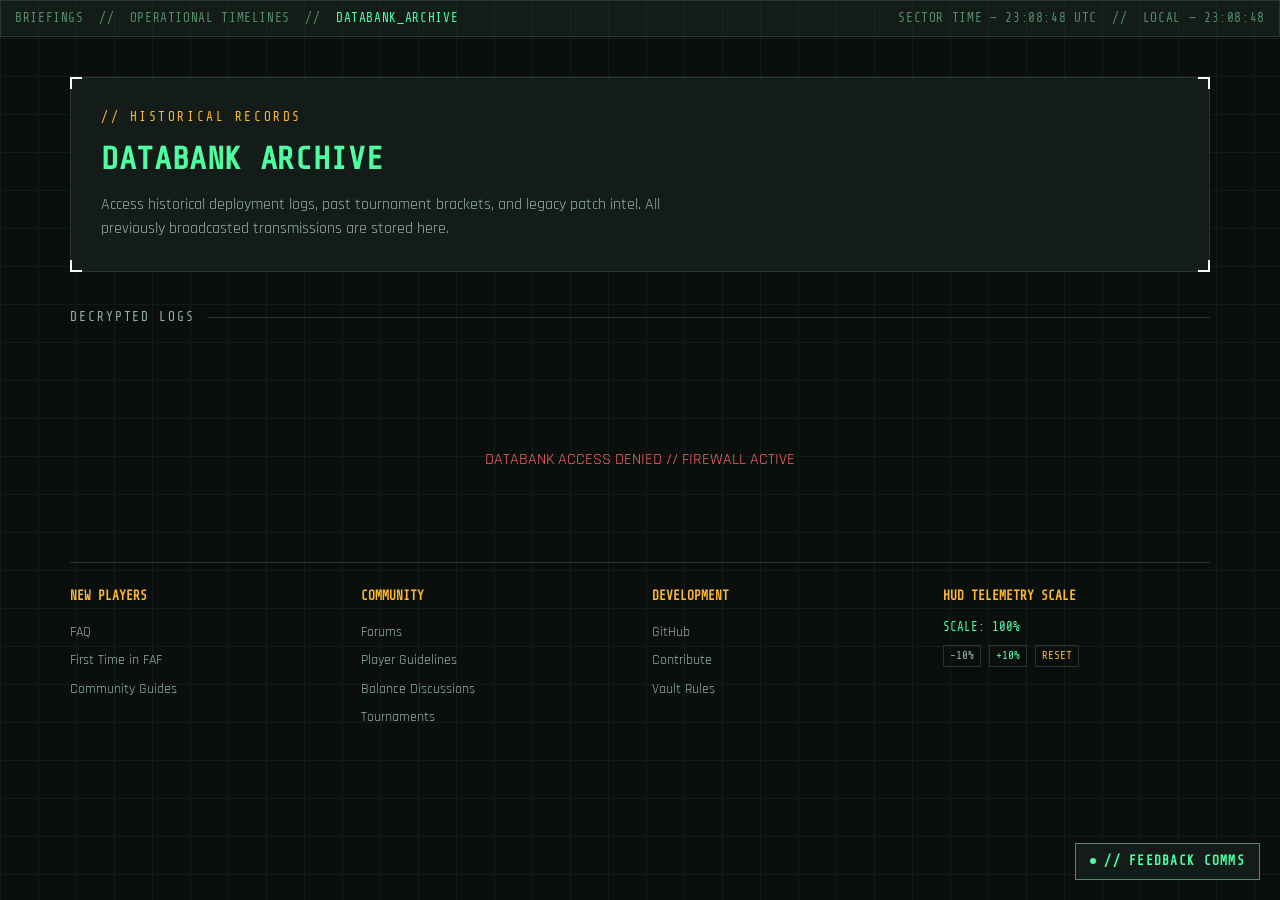
<file: archive.html>
<!DOCTYPE html>
<html lang="en">
<head>
    <link rel="icon" type="image/x-icon" href="assets/images/favicon.png">
  <meta charset="UTF-8">
  <meta name="viewport" content="width=device-width, initial-scale=1.0">
  <title>FAF // NEWSFEED — DATABANK ARCHIVE</title>

<link rel="stylesheet" href="assets/css/core.css">
  <link rel="stylesheet" href="assets/css/components.css">
  <link rel="stylesheet" href="assets/css/cards.css">
  <script src="assets/script/engine.js"></script>
  
  <link rel="preconnect" href="https://fonts.googleapis.com">
  <link href="https://fonts.googleapis.com/css2?family=Share+Tech+Mono&family=Rajdhani:wght@400;500;600;700&display=swap" rel="stylesheet">
</head>
<body>

    <div class="statusbar">
      <span>
        <span class="dot"></span>
        <a href="index.html" style="color: inherit; text-decoration: none;">BRIEFINGS</a> &nbsp;//&nbsp; 
        <a href="calendar.html" style="color: inherit; text-decoration: none;">OPERATIONAL TIMELINES</a> &nbsp;//&nbsp; 
        <span style="color: var(--phosphor);">DATABANK_ARCHIVE</span>
      </span>
      <span id="clock">SECTOR TIME —</span>
    </div>

  <div class="frame">

    <header class="hero">
      <div class="corner tl"></div><div class="corner tr"></div>
      <div class="corner bl"></div><div class="corner br"></div>
      <div class="radar"></div>
      <div class="eyebrow">// HISTORICAL RECORDS</div>
      <h1>DATABANK ARCHIVE<span class="cursor">&nbsp;</span></h1>
      <p>Access historical deployment logs, past tournament brackets, and legacy patch intel. All previously broadcasted transmissions are stored here.</p>
    </header>

    <div class="section-label">DECRYPTED LOGS</div>

    <!-- NEW: PAGINATION CONTROLS -->
    <div id="pagination-controls" class="pagination"></div>

    <div class="archive-grid" id="archive-feed">
      <div style="color: var(--phosphor-dim); font-family: 'Share Tech Mono', monospace; text-align: center; padding: 40px 0; letter-spacing: 0.1em;">
        ACCESSING QUANTUM STORAGE — RETRIEVING LOGS...
      </div>
    </div>

        <nav class="footnav">
      <div>
        <h4>NEW PLAYERS</h4>
        <a href="https://forum.faforever.com/category/18/frequently-asked-questions">FAQ</a>
        <a href="https://www.youtube.com/watch?v=Nks9loE96ok">First Time in FAF</a>
        <a href="https://wiki.faforever.com/en/Play/Learning-SupCom">Community Guides</a>
      </div>
      <div>
        <h4>COMMUNITY</h4>
        <a href="https://forum.faforever.com">Forums</a>
        <a href="https://www.faforever.com/rules">Player Guidelines</a>
        <a href="https://forum.faforever.com/category/7/balance-discussion">Balance Discussions</a>
        <a href="https://forum.faforever.com/category/8/tournaments">Tournaments</a>
      </div>
      <div>
        <h4>DEVELOPMENT</h4>
        <a href="https://github.com/FAForever">GitHub</a>
        <a href="https://wiki.faforever.com/en/Infrastructure/Contribution-Guidelines">Contribute</a>
        <a href="https://wiki.faforever.com/en/Infrastructure/Vault-Rules">Vault Rules</a>
      </div>
      <!-- TELEMETRY INTERFACE RESOLUTION ZOOM -->
      <div>
        <h4>HUD TELEMETRY SCALE</h4>
        <span id="scale-indicator" style="font-family: 'Share Tech Mono', monospace; font-size: 12.5px; color: var(--phosphor); display: block; margin-bottom: 8px;">SCALE: 100%</span>
        <div style="display: flex; gap: 8px;">
          <a href="#" onclick="adjustHudScale(-10); return false;" style="display:inline; padding: 2px 6px; border: 1px solid var(--grid-line); font-family: 'Share Tech Mono', monospace; font-size: 11px; text-decoration: none; color: var(--text-dim);">-10%</a>
          <a href="#" onclick="adjustHudScale(10); return false;" style="display:inline; padding: 2px 6px; border: 1px solid var(--grid-line); font-family: 'Share Tech Mono', monospace; font-size: 11px; text-decoration: none; color: var(--phosphor);">+10%</a>
          <a href="#" onclick="resetHudScale(); return false;" style="display:inline; padding: 2px 6px; border: 1px solid var(--grid-line); font-family: 'Share Tech Mono', monospace; font-size: 11px; text-decoration: none; color: var(--amber);">RESET</a>
        </div>
      </div>
    </nav>


  </div>

<!-- FEEDBACK COMMS UPLINK -->
  <a href="https://forms.gle/x5Wz3cku7mcNgupE7" target="_blank" rel="noopener noreferrer" class="comms-feedback-btn">// FEEDBACK COMMS</a>
</body>

<script>
    var allArchivedPosts = [];
    var currentPage = 1;
    var postsPerPage = 10;

    function initArchive() {
      var feedContainer = document.getElementById('archive-feed');
      if (!feedContainer) return;

      // REVERTED: Now pointing back to the live WordPress API for unlimited historical depth
      var ARCHIVE_API = "https://direct.faforever.com/wp-json/wp/v2/posts/?per_page=100&orderby=date&order=desc&_fields=title,excerpt,newshub_externalLinkUrl,link,newshub_sortIndex,date,categories,slug&categories=283";
      var firstLoadComplete = false;

      // Using the network crawler version of fetchFAFData in engine.js to fetch past page 1
      fetchFAFData(ARCHIVE_API, "deep_archive_cache", 
        function(posts) {
          posts.sort(function(a, b) { return new Date(b.date) - new Date(a.date); });
          
          var filteredPosts = posts.filter(function(post) {
            return !post.categories || post.categories[1] !== 284;
          });
          
          // Slice out the first 6 posts so they don't duplicate what's featured on index.html
          allArchivedPosts = filteredPosts.slice(6);
          
          if(allArchivedPosts.length === 0) {
            feedContainer.innerHTML = '<div style="color: var(--amber); text-align: center; grid-column: 1 / -1;">NO ARCHIVED LOGS FOUND.</div>';
            return;
          }
          
          if (!firstLoadComplete) {
            renderPage(1);
            firstLoadComplete = true;
          } else {
            renderPage(currentPage);
          }
        },
        function(err) {
          feedContainer.innerHTML = `<div style="color: var(--red); text-align: center; padding: 40px; grid-column: 1 / -1;">DATABANK ACCESS DENIED // FIREWALL ACTIVE</div>`;
        }
      );
    }

    function renderPage(pageNumber) {
      currentPage = pageNumber;
      var feedContainer = document.getElementById('archive-feed');
      var rowsHtml = '';
      
      var startIndex = (currentPage - 1) * postsPerPage;
      var endIndex = startIndex + postsPerPage;
      var postsToRender = allArchivedPosts.slice(startIndex, endIndex);

      postsToRender.forEach(function(post) {
        var cleanTitle = decodeHtml(post.title.rendered);
        var finalUrl = post.newshub_externalLinkUrl || post.link || '#';
        var faction = getFactionData(cleanTitle, post.slug);
        var formattedDate = formatTacticalDate(post.date);
        
        var cleanExcerpt = post.excerpt && post.excerpt.rendered ? decodeHtml(post.excerpt.rendered) : 'No additional intel provided.';
        if (cleanExcerpt.length > 300) {
          cleanExcerpt = cleanExcerpt.substring(0, 297) + '...'; 
        }

        rowsHtml += `
          <a href="${finalUrl}" target="_blank" rel="noopener noreferrer" class="card ${faction.class}" style="text-decoration: none; display: block;">
            <div class="corner tl"></div><div class="corner br"></div>
            <div class="meta">ARCHIVED: ${formattedDate}</div>
            <h3>${cleanTitle}</h3>
            <p>${cleanExcerpt}</p>
            <div class="readmore">READ LOG</div>
          </a>
        `;
      });

      feedContainer.innerHTML = rowsHtml;
      renderPaginationControls();
    }

    function renderPaginationControls() {
      var controlsContainer = document.getElementById('pagination-controls');
      if (!controlsContainer) return;
      
      var totalPages = Math.ceil(allArchivedPosts.length / postsPerPage);
      if (totalPages <= 1) {
        controlsContainer.innerHTML = '';
        return;
      }

      var html = '';
      
      if (currentPage > 1) {
        html += `<button onclick="renderPage(${currentPage - 1}); window.scrollTo({top:0, behavior:'smooth'});">← PREV</button>`;
      } else {
        html += `<button disabled style="opacity: 0.3; cursor: not-allowed;">← PREV</button>`;
      }

      html += `<span class="page-info">PAGE ${currentPage} OF ${totalPages}</span>`;

      if (currentPage < totalPages) {
        html += `<button onclick="renderPage(${currentPage + 1}); window.scrollTo({top:0, behavior:'smooth'});">NEXT →</button>`;
      } else {
        html += `<button disabled style="opacity: 0.3; cursor: not-allowed;">NEXT →</button>`;
      }

      controlsContainer.innerHTML = html;
    }

    window.onload = initArchive;
</script>
</body>
</html>
</file>
<file: assets/css/core.css>
/* ===== 1. CORE ENGINE FRAMEWORK & VARIABLES ===== */
:root {
  --void: #0a0f0d;
  --panel: #131c18;
  --panel-2: #1a2620;
  --grid-line: #25382e;
  --phosphor: #4effa2;
  --phosphor-dim: #518c68;
  --amber: #ffb830;
  --red: #ff6666;
  
  /* Faction Identity Channels - EXCLUSIVE MEANING */
  --uef: #5caeff;           
  --cybran: #ff5252;        
  --aeon: #ffd042;          
  --seraphim: #4ff0cf;      
  
  --text: #f0fbf5;
  --text-dim: #94b3a1;
  --font-scale: 100%;
}

* { box-sizing: border-box; }

html {
  font-size: var(--font-scale);
}

body {
  margin: 0;
  background: var(--void);
  color: var(--text);
  font-family: 'Rajdhani', sans-serif;
  font-size: 1rem;
  line-height: 1.5;
  min-height: 100vh;
  position: relative;
  overflow-x: hidden;
}

body::before {
  content: "";
  position: fixed;
  inset: 0;
  background-image:
    linear-gradient(var(--grid-line) 1px, transparent 1px),
    linear-gradient(90deg, var(--grid-line) 1px, transparent 1px);
  background-size: 38px 38px;
  opacity: 0.3; 
  pointer-events: none;
  z-index: 0;
}

.frame {
  position: relative;
  z-index: 1;
  max-width: 1180px;
  margin: 0 auto;
  padding: 22px 20px 80px;
}

/* ===== 2. CUSTOM SCROLLBARS ===== */
::-webkit-scrollbar {
  width: 10px;
  height: 10px;
}
::-webkit-scrollbar-track {
  background: var(--void);
}
::-webkit-scrollbar-thumb {
  background: var(--grid-line);
  border: 1px solid var(--phosphor-dim);
}
::-webkit-scrollbar-thumb:hover {
  background: var(--phosphor-dim);
}
</file>
<file: assets/css/components.css>
/* ===== 1. STATUS BAR READOUTS ===== */
.statusbar {
  display: flex;
  justify-content: space-between;
  align-items: center;
  font-family: 'Share Tech Mono', monospace;
  font-size: 0.8rem;
  letter-spacing: 0.05em;
  color: var(--phosphor-dim);
  border: 1px solid var(--grid-line);
  padding: 8px 14px;
  margin-bottom: 18px;
  background: var(--panel);
}

/* ===== 2. HERO HEADER MODULE ===== */
.hero {
  position: relative;
  border: 1px solid var(--grid-line);
  background: var(--panel);
  padding: 30px;
  margin-bottom: 28px;
}
.hero .corner { position: absolute; width: 12px; height: 12px; border-color: var(--phosphor-dim); }
.hero .corner.tl { top: -1px; left: -1px; border-top: 2px solid; border-left: 2px solid; }
.hero .corner.tr { top: -1px; right: -1px; border-top: 2px solid; border-right: 2px solid; }
.hero .corner.bl { bottom: -1px; left: -1px; border-bottom: 2px solid; border-left: 2px solid; }
.hero .corner.br { bottom: -1px; right: -1px; border-bottom: 2px solid; border-right: 2px solid; }

.eyebrow {
  font-family: 'Share Tech Mono', monospace;
  color: var(--amber);
  font-size: 0.8rem;
  letter-spacing: 0.2em;
  margin-bottom: 8px;
  text-transform: uppercase;
}
.hero h1 {
  font-family: 'Share Tech Mono', monospace;
  font-size: 2rem; 
  margin: 0 0 10px;
  color: var(--phosphor);
  letter-spacing: 0.02em;
  text-transform: uppercase;
}
.hero p {
  max-width: 560px;
  color: var(--text-dim);
  font-size: 1rem;
  line-height: 1.5;
  margin: 0;
}

.quicklinks {
  display: flex;
  gap: 10px;
  margin-top: 20px;
  flex-wrap: wrap;
}
.quicklinks a {
  font-family: 'Share Tech Mono', monospace;
  font-size: 0.8rem;
  color: var(--phosphor);
  text-decoration: none;
  border: 1px solid var(--phosphor-dim);
  padding: 6px 12px;
  transition: background 0.2s, color 0.2s;
  background: transparent;
}
.quicklinks a:hover {
  background: var(--phosphor);
  color: var(--void);
}

/* ===== 3. COMPONENT TICKERS & FOOTERS ===== */
.section-label {
  font-family: 'Share Tech Mono', monospace;
  font-size: 0.8rem;
  letter-spacing: 0.15em;
  color: var(--text-dim);
  display: flex;
  align-items: center;
  gap: 12px;
  margin: 36px 0 16px;
  text-transform: uppercase;
}
.section-label::after {
  content: "";
  flex: 1;
  height: 1px;
  background: var(--grid-line);
}

.ticker-wrap {
  border: 1px solid var(--grid-line);
  background: var(--panel);
  padding: 12px 16px;
  margin-top: 36px;
  display: flex;
  align-items: center;
  gap: 16px;
}
.ticker-label {
  font-family: 'Share Tech Mono', monospace;
  font-size: 0.8rem;
  color: var(--red);
  white-space: nowrap;
}
.ticker {
  font-size: 0.85rem;
  color: var(--text-dim);
  overflow: hidden;
  white-space: nowrap;
}
.ticker span {
  display: inline-block;
  padding-left: 100%;
  animation: scroll 22s linear infinite;
}
@keyframes scroll {
  from { transform: translateX(0); }
  to { transform: translateX(-100%); }
}

.footnav {
  margin-top: 50px;
  display: flex;
  flex-wrap: wrap;
  gap: 24px;
  border-top: 1px solid var(--grid-line);
  padding-top: 24px;
}
.footnav > div { flex: 1 1 180px; }
.footnav h4 {
  font-family: 'Share Tech Mono', monospace;
  font-size: 0.8rem;
  color: var(--amber);
  margin: 0 0 12px;
  text-transform: uppercase;
}
.footnav a {
  display: block;
  font-size: 0.85rem;
  color: var(--text-dim);
  text-decoration: none;
  padding: 4px 0;
}
.footnav a:hover {
  color: var(--phosphor);
}

/* ===== 4. PERFORMANCE FREEZE ENGINE ===== */
.freeze-frame,
.freeze-frame *,
.freeze-frame::before,
.freeze-frame::after {
  animation: none !important;
  transition: none !important;
  transform: none !important;
  box-shadow: none !important;
}

/* ===== 5. FLOATING FEEDBACK COMMS BUTTON ===== */
.comms-feedback-btn {
  position: fixed;
  bottom: 20px;
  right: 20px;
  z-index: 9999;
  font-family: 'Share Tech Mono', monospace;
  font-size: 0.8rem;
  font-weight: 600;
  letter-spacing: 0.1em;
  color: var(--phosphor);
  background: var(--panel);
  border: 1px solid var(--phosphor-dim);
  padding: 8px 14px;
  text-decoration: none;
  cursor: pointer;
  display: flex;
  align-items: center;
  gap: 8px;
  transition: background 0.2s, color 0.2s;
}

.comms-feedback-btn::before {
  content: " ";
  display: inline-block;
  width: 6px;
  height: 6px;
  border-radius: 50%;
  background: var(--phosphor);
}

.comms-feedback-btn:hover {
  background: var(--phosphor);
  color: var(--void);
  border-color: var(--phosphor);
}

@media (max-width: 640px) {
  .comms-feedback-btn {
    display: none; /* Hide on small screens to keep mobile view clean */
  }
}
</file>
<file: assets/css/cards.css>
/* ===== 1. CORE FEED PANELS ===== */
.feed {
  display: flex;
  flex-wrap: wrap;
  gap: 18px;
}
.feed > .card {
  flex: 1 1 300px;
  min-width: 0; 
}
.feed > .card.featured {
  flex-basis: 100%;
}

.card {
  position: relative;
  background: var(--panel-2);
  border: 1px solid var(--grid-line);
  padding: 18px;
  --accent: var(--phosphor-dim);
}

/* Interactive Channel: Standardized to geometry toggle only */
.card .corner { 
  position: absolute; 
  width: 10px; 
  height: 10px; 
  border-color: var(--accent); 
  opacity: 0; 
  transition: opacity .2s ease; 
}
.card:hover .corner { 
  opacity: 1; 
}
.card .corner.tl { top: -1px; left: -1px; border-top: 2px solid; border-left: 2px solid; }
.card .corner.br { bottom: -1px; right: -1px; border-bottom: 2px solid; border-right: 2px solid; }

/* Color Channel explicitly maps Faction Category */
.card.uef { --accent: var(--uef); }
.card.cybran { --accent: var(--cybran); }
.card.aeon { --accent: var(--aeon); }
.card.seraphim { --accent: var(--seraphim); }

.card .tag {
  font-family: 'Share Tech Mono', monospace;
  font-size: 0.75rem;
  letter-spacing: 0.1em;
  color: var(--accent);
  border: 1px solid var(--accent);
  display: inline-block;
  padding: 2px 6px;
  margin-bottom: 12px;
  background: transparent;
}
.card .meta {
  font-size: 0.75rem;
  color: var(--text-dim);
  margin-bottom: 8px;
}
.card h3 {
  font-family: 'Share Tech Mono', monospace;
  font-size: 1.25rem;
  font-weight: 600;
  color: var(--text);
  margin: 0 0 10px;
  line-height: 1.3;
}
.card p {
  font-size: 0.95rem;
  color: var(--text-dim);
  line-height: 1.5;
  margin: 0 0 14px;
}
.card .readmore {
  font-family: 'Share Tech Mono', monospace;
  font-size: 0.8rem;
  color: var(--accent);
  text-decoration: none;
}
.card .readmore::after { content: " →"; }

/* ===== 2. FEATURED CARD VARIANTS ===== */
.card.featured {
  display: flex;
  flex-wrap: wrap;
  gap: 24px;
  padding: 24px;
  background: var(--panel);
  border: 1px solid var(--grid-line);
}
.card.featured .corner { opacity: 1; }
.card.featured h3 { font-size: 1.75rem; margin: 0 0 14px; } 
.card.featured p { font-size: 1rem; }
.card.featured > div:first-child { flex: 1.1 1 320px; }

/* ===== 3. IMAGE MEDIA CONTAINER SYSTEM ===== */
.card.featured .visual {
  position: relative;
  flex: 1 1 280px;
  min-height: 220px;
  overflow: hidden;
  border: 1px solid var(--grid-line);
  background: var(--void);
}
.card.featured .visual img { position: absolute; inset: 0; width: 100%; height: 100%; object-fit: cover; }

.card-thumb {
  position: relative;
  width: 100%;
  height: 150px;
  margin-bottom: 14px;
  overflow: hidden; 
  border: 1px solid var(--grid-line);
  background: var(--void);
}
.card-thumb img { display: block; width: 100%; height: 100%; object-fit: cover; }

@media (max-width: 820px) {
  .card.featured > div:first-child, .card.featured .visual { flex-basis: 100%; }
}

/* ===== 4. ARCHIVE GRID COMPONENT PLUGINS ===== */
.archive-grid {
  display: grid;
  grid-template-columns: repeat(2, 1fr);
  gap: 18px;
  margin-bottom: 20px;
}
@media (max-width: 820px) {
  .archive-grid { grid-template-columns: 1fr; }
}

.pagination {
  display: flex;
  justify-content: space-between;
  align-items: center;
  margin-top: 20px;
  margin-bottom: 60px;
  font-family: 'Share Tech Mono', monospace;
}
.pagination button {
  background: transparent;
  border: 1px solid var(--phosphor-dim);
  color: var(--phosphor);
  padding: 8px 16px;
  cursor: pointer;
  font-family: inherit;
  font-size: 0.8rem;
  transition: background 0.2s, color 0.2s;
  min-width: 100px;
}
.pagination button:not(:disabled):hover {
  background: var(--phosphor);
  color: var(--void);
}
.pagination .page-info { color: var(--text-dim); font-size: 0.85rem; }
</file>
